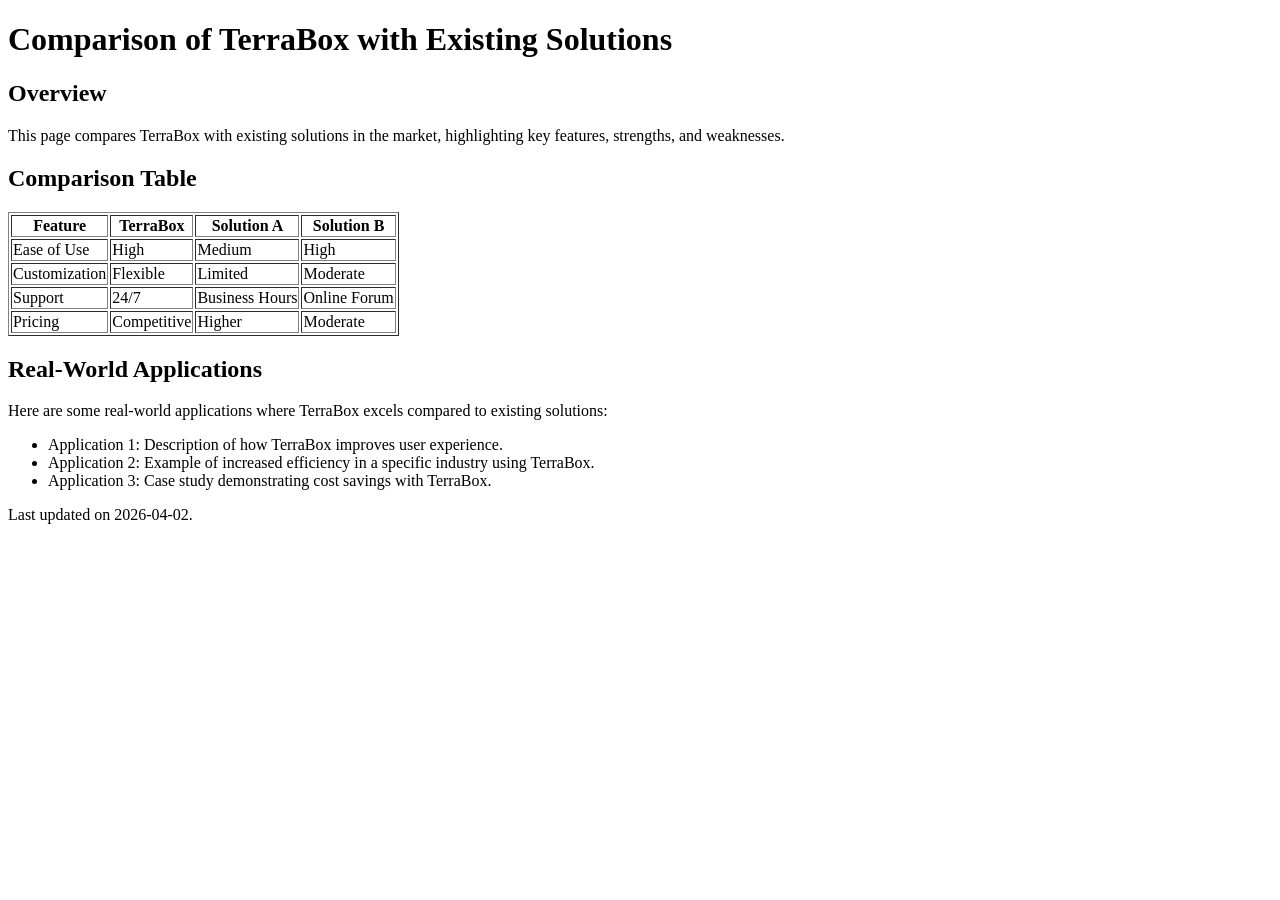
<file: pages/comparison.html>
<!DOCTYPE html>
<html lang="en">
<head>
    <meta charset="UTF-8">
    <meta name="viewport" content="width=device-width, initial-scale=1.0">
    <title>Comparison of TerraBox with Existing Solutions</title>
</head>
<body>
    <h1>Comparison of TerraBox with Existing Solutions</h1>
    <section>
        <h2>Overview</h2>
        <p>This page compares TerraBox with existing solutions in the market, highlighting key features, strengths, and weaknesses.</p>
    </section>
    <section>
        <h2>Comparison Table</h2>
        <table border="1">
            <tr>
                <th>Feature</th>
                <th>TerraBox</th>
                <th>Solution A</th>
                <th>Solution B</th>
            </tr>
            <tr>
                <td>Ease of Use</td>
                <td>High</td>
                <td>Medium</td>
                <td>High</td>
            </tr>
            <tr>
                <td>Customization</td>
                <td>Flexible</td>
                <td>Limited</td>
                <td>Moderate</td>
            </tr>
            <tr>
                <td>Support</td>
                <td>24/7</td>
                <td>Business Hours</td>
                <td>Online Forum</td>
            </tr>
            <tr>
                <td>Pricing</td>
                <td>Competitive</td>
                <td>Higher</td>
                <td>Moderate</td>
            </tr>
        </table>
    </section>
    <section>
        <h2>Real-World Applications</h2>
        <p>Here are some real-world applications where TerraBox excels compared to existing solutions:</p>
        <ul>
            <li>Application 1: Description of how TerraBox improves user experience.</li>
            <li>Application 2: Example of increased efficiency in a specific industry using TerraBox.</li>
            <li>Application 3: Case study demonstrating cost savings with TerraBox.</li>
        </ul>
    </section>
    <footer>
        <p>Last updated on 2026-04-02.</p>
    </footer>
</body>
</html>
</file>
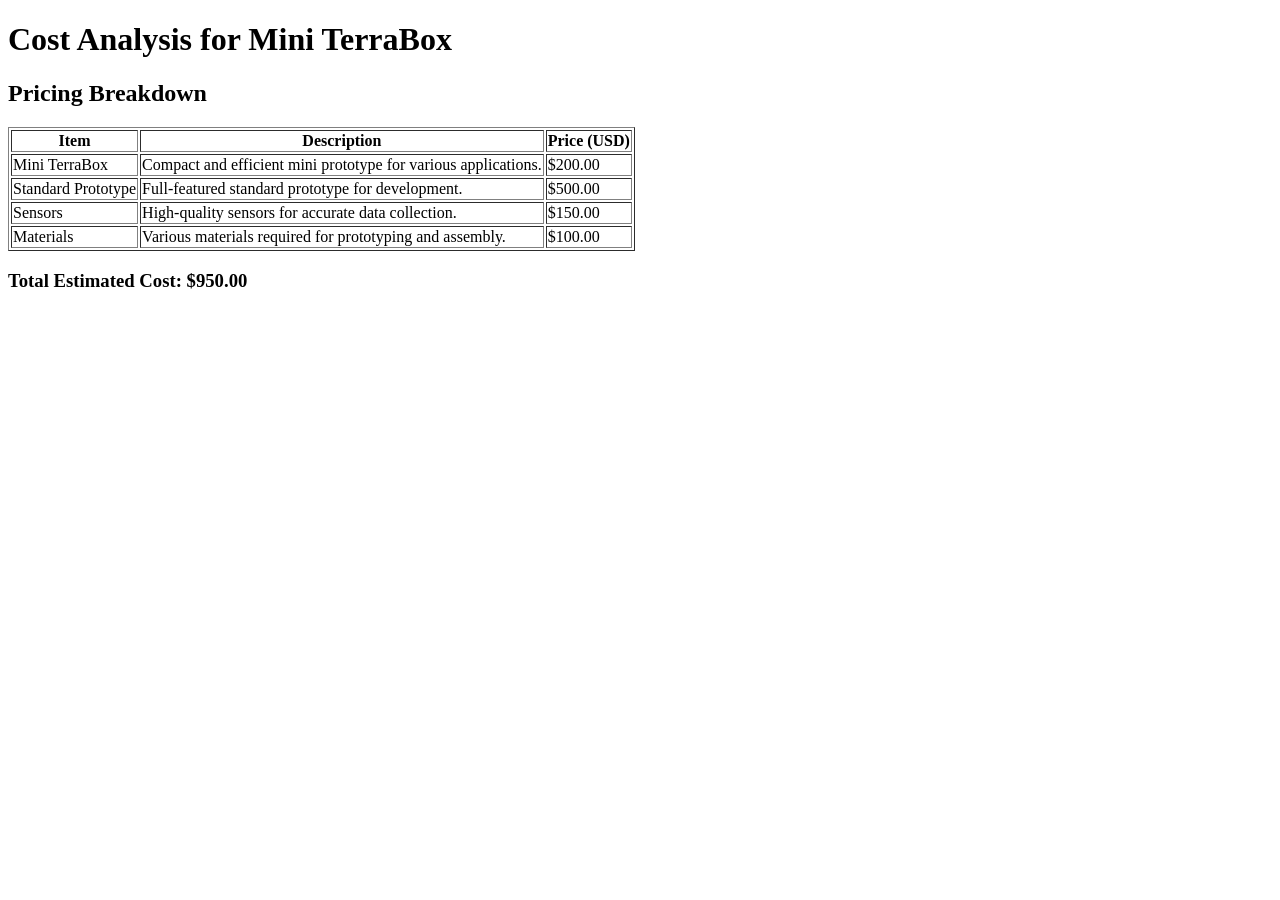
<file: pages/cost-analysis.html>
<!DOCTYPE html>
<html lang="en">
<head>
    <meta charset="UTF-8">
    <meta name="viewport" content="width=device-width, initial-scale=1.0">
    <title>Cost Analysis</title>
</head>
<body>
    <h1>Cost Analysis for Mini TerraBox</h1>
    <h2>Pricing Breakdown</h2>
    <table border="1">
        <thead>
            <tr>
                <th>Item</th>
                <th>Description</th>
                <th>Price (USD)</th>
            </tr>
        </thead>
        <tbody>
            <tr>
                <td>Mini TerraBox</td>
                <td>Compact and efficient mini prototype for various applications.</td>
                <td>$200.00</td>
            </tr>
            <tr>
                <td>Standard Prototype</td>
                <td>Full-featured standard prototype for development.</td>
                <td>$500.00</td>
            </tr>
            <tr>
                <td>Sensors</td>
                <td>High-quality sensors for accurate data collection.</td>
                <td>$150.00</td>
            </tr>
            <tr>
                <td>Materials</td>
                <td>Various materials required for prototyping and assembly.</td>
                <td>$100.00</td>
            </tr>
        </tbody>
    </table>
    <h3>Total Estimated Cost: $950.00</h3>
</body>
</html>
</file>
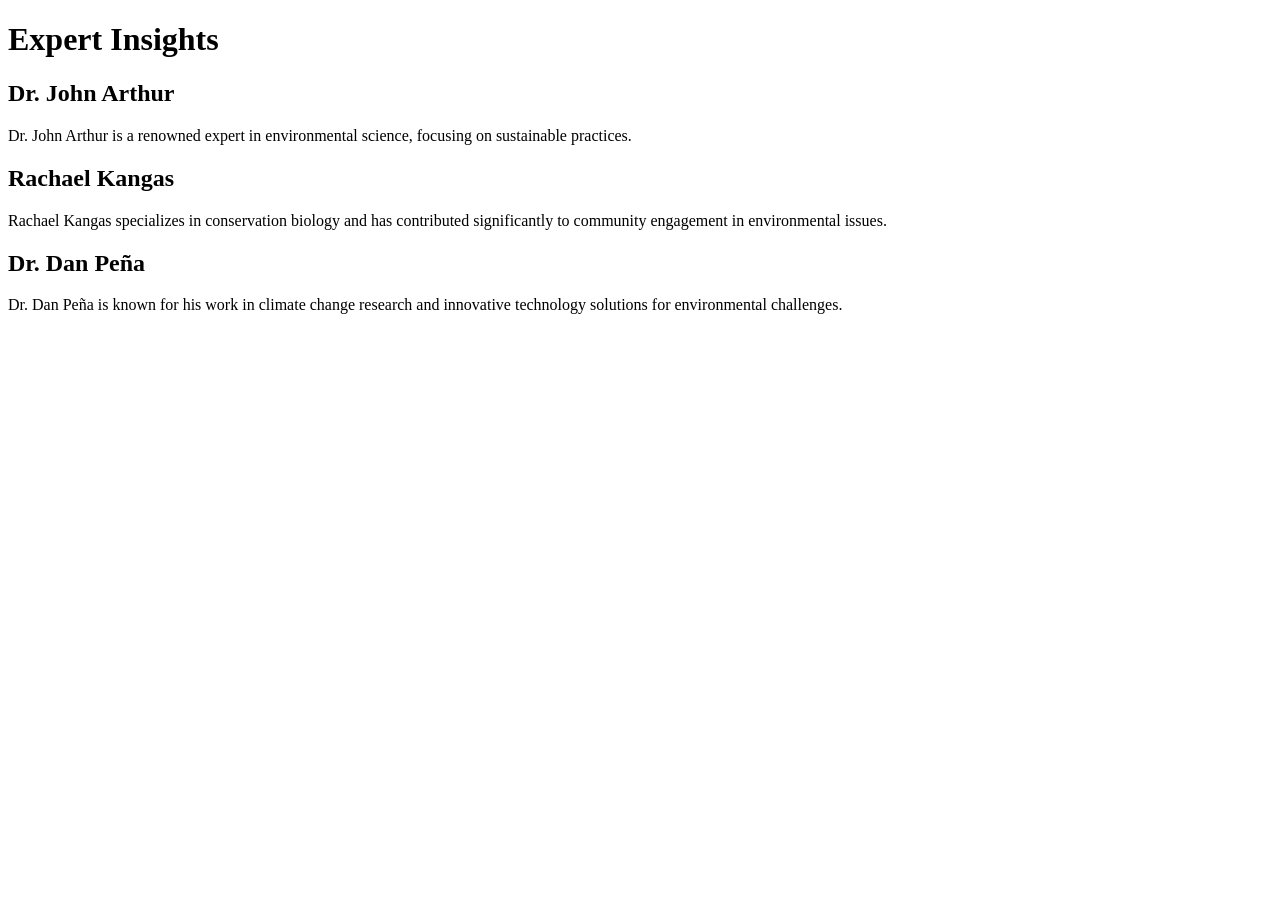
<file: pages/experts.html>
<!DOCTYPE html>
<html>
<head>
    <title>Expert Insights</title>
</head>
<body>
    <h1>Expert Insights</h1>
    <h2>Dr. John Arthur</h2>
    <p>Dr. John Arthur is a renowned expert in environmental science, focusing on sustainable practices.</p>
    <h2>Rachael Kangas</h2>
    <p>Rachael Kangas specializes in conservation biology and has contributed significantly to community engagement in environmental issues.</p>
    <h2>Dr. Dan Peña</h2>
    <p>Dr. Dan Peña is known for his work in climate change research and innovative technology solutions for environmental challenges.</p>
</body>
</html>
</file>
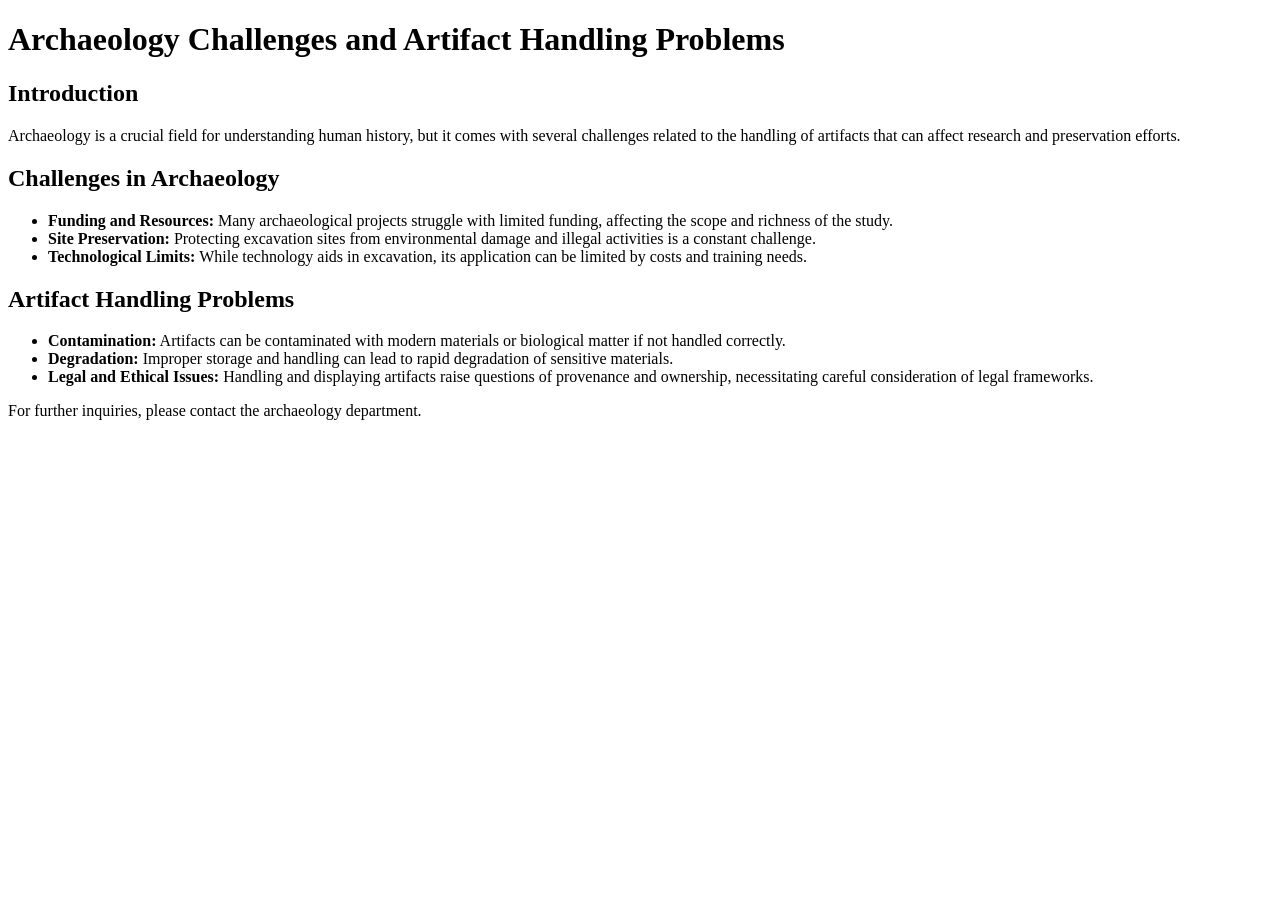
<file: pages/problem.html>
<!DOCTYPE html>
<html lang="en">
<head>
    <meta charset="UTF-8">
    <meta name="viewport" content="width=device-width, initial-scale=1.0">
    <title>Archaeology Challenges & Artifact Handling</title>
</head>
<body>
    <header>
        <h1>Archaeology Challenges and Artifact Handling Problems</h1>
    </header>
    <main>
        <section>
            <h2>Introduction</h2>
            <p>Archaeology is a crucial field for understanding human history, but it comes with several challenges related to the handling of artifacts that can affect research and preservation efforts.</p>
        </section>
        <section>
            <h2>Challenges in Archaeology</h2>
            <ul>
                <li><strong>Funding and Resources:</strong> Many archaeological projects struggle with limited funding, affecting the scope and richness of the study.</li>
                <li><strong>Site Preservation:</strong> Protecting excavation sites from environmental damage and illegal activities is a constant challenge.</li>
                <li><strong>Technological Limits:</strong> While technology aids in excavation, its application can be limited by costs and training needs.</li>
            </ul>
        </section>
        <section>
            <h2>Artifact Handling Problems</h2>
            <ul>
                <li><strong>Contamination:</strong> Artifacts can be contaminated with modern materials or biological matter if not handled correctly.</li>
                <li><strong>Degradation:</strong> Improper storage and handling can lead to rapid degradation of sensitive materials.</li>
                <li><strong>Legal and Ethical Issues:</strong> Handling and displaying artifacts raise questions of provenance and ownership, necessitating careful consideration of legal frameworks.</li>
            </ul>
        </section>
        <footer>
            <p>For further inquiries, please contact the archaeology department.</p>
        </footer>
</body>
</html>
</file>
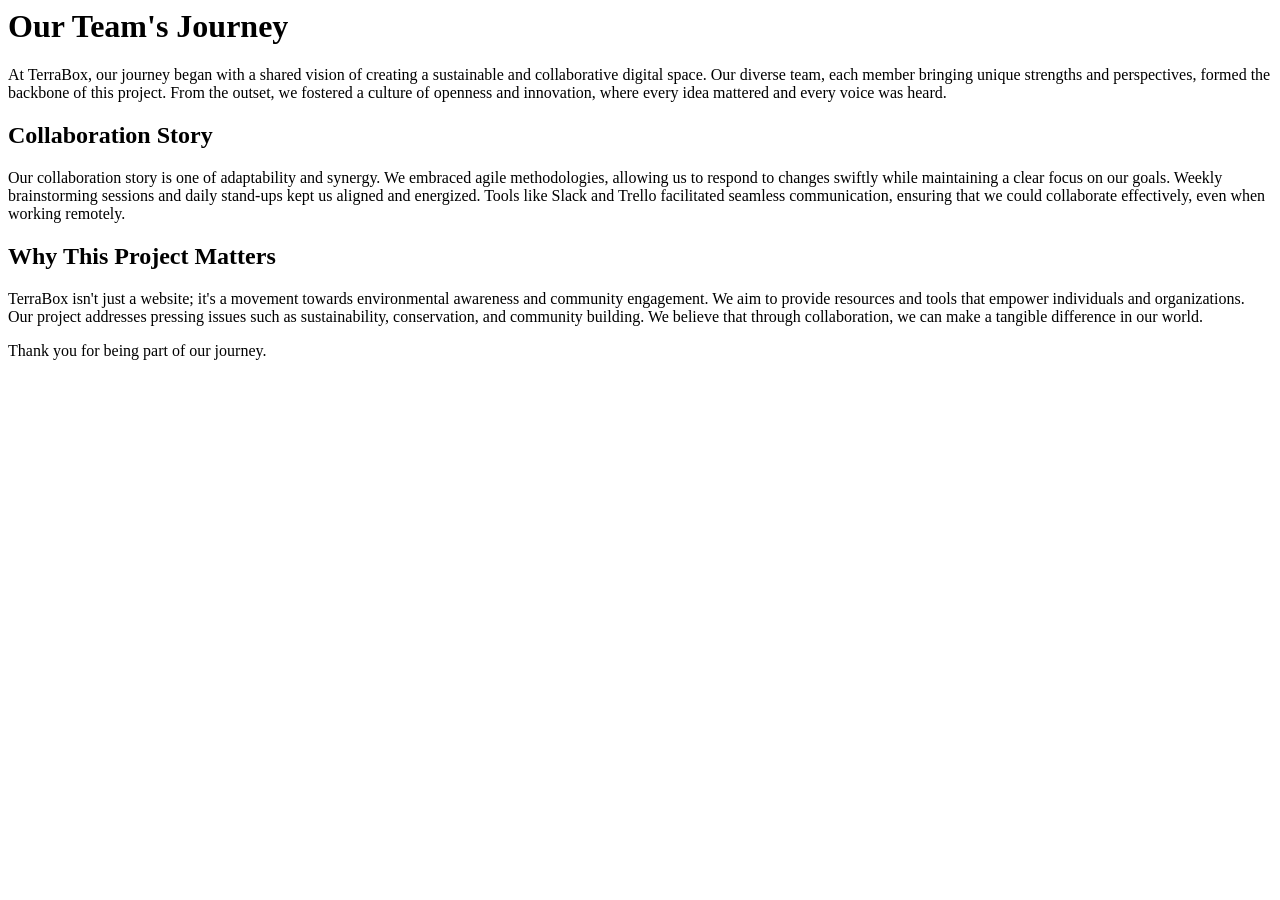
<file: pages/team.html>
<html>
<head>
    <title>Our Team's Journey</title>
</head>
<body>
    <h1>Our Team's Journey</h1>
    <p>At TerraBox, our journey began with a shared vision of creating a sustainable and collaborative digital space. Our diverse team, each member bringing unique strengths and perspectives, formed the backbone of this project. From the outset, we fostered a culture of openness and innovation, where every idea mattered and every voice was heard.</p>

    <h2>Collaboration Story</h2>
    <p>Our collaboration story is one of adaptability and synergy. We embraced agile methodologies, allowing us to respond to changes swiftly while maintaining a clear focus on our goals. Weekly brainstorming sessions and daily stand-ups kept us aligned and energized. Tools like Slack and Trello facilitated seamless communication, ensuring that we could collaborate effectively, even when working remotely.</p>

    <h2>Why This Project Matters</h2>
    <p>TerraBox isn't just a website; it's a movement towards environmental awareness and community engagement. We aim to provide resources and tools that empower individuals and organizations. Our project addresses pressing issues such as sustainability, conservation, and community building. We believe that through collaboration, we can make a tangible difference in our world.</p>

    <footer>
        <p>Thank you for being part of our journey.</p>
    </footer>
</body>
</html>
</file>
